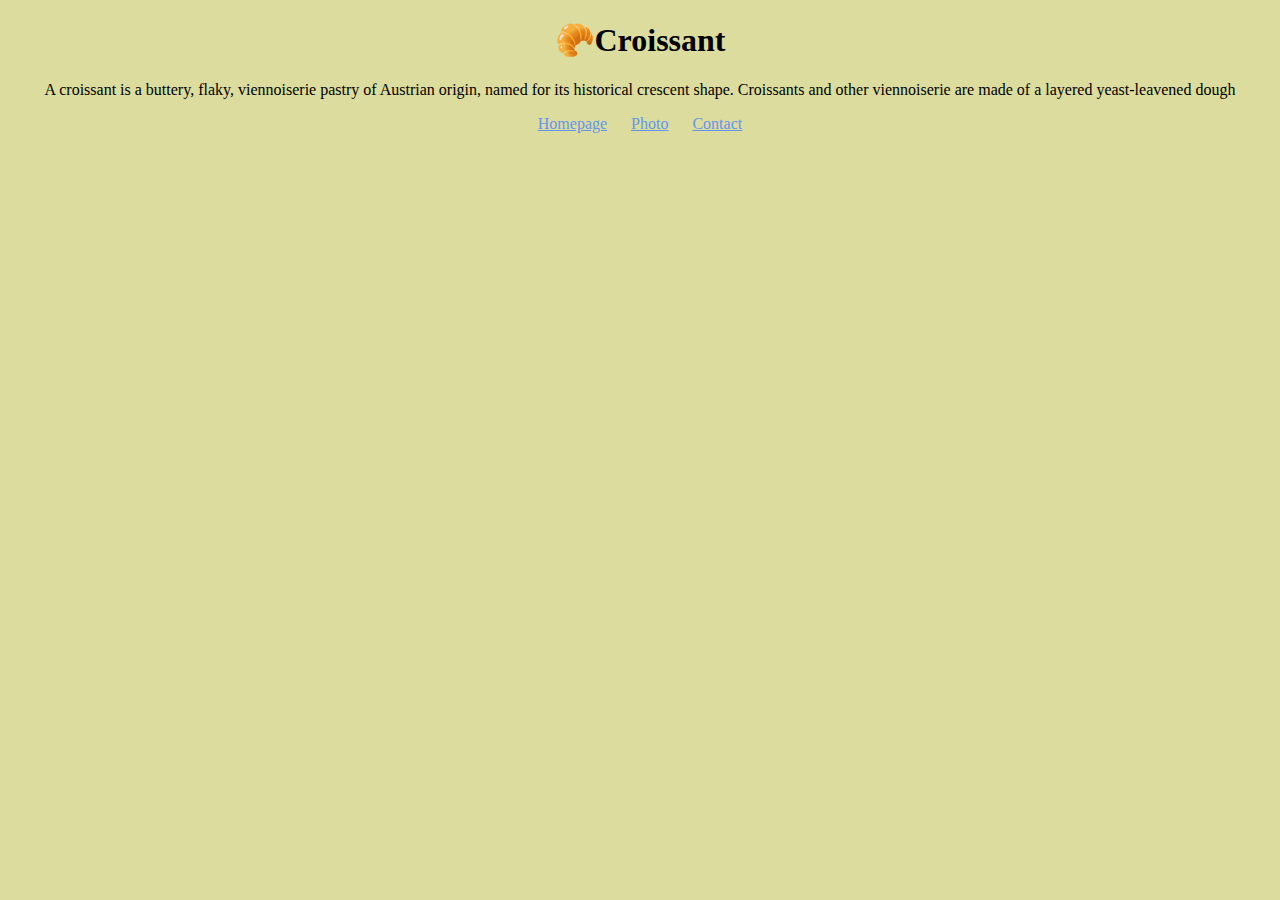
<file: index.html>
<!DOCTYPE html>
<html lang="en">
<head>
    <meta charset="UTF-8">
    <meta name="viewport" content="width=>, initial-scale=1.0">
    <link rel="stylesheet" href="/src/styles.css" />
    <title>Multiple-Pages</title>
</head>
<body>
    <h1>🥐Croissant</h1>
    <p>
        A croissant is a buttery, flaky, viennoiserie pastry of Austrian origin, named for its historical crescent shape. Croissants and other viennoiserie are made of a layered yeast-leavened dough
    </p>
    <footer>
    <a href="/" title="Home">Homepage</a>
    <a href="/photo.html" title="Photo">Photo</a>
    <a href="/contact.html" title="Contact">Contact</a>
    </footer>
</body>
</html>
</file>
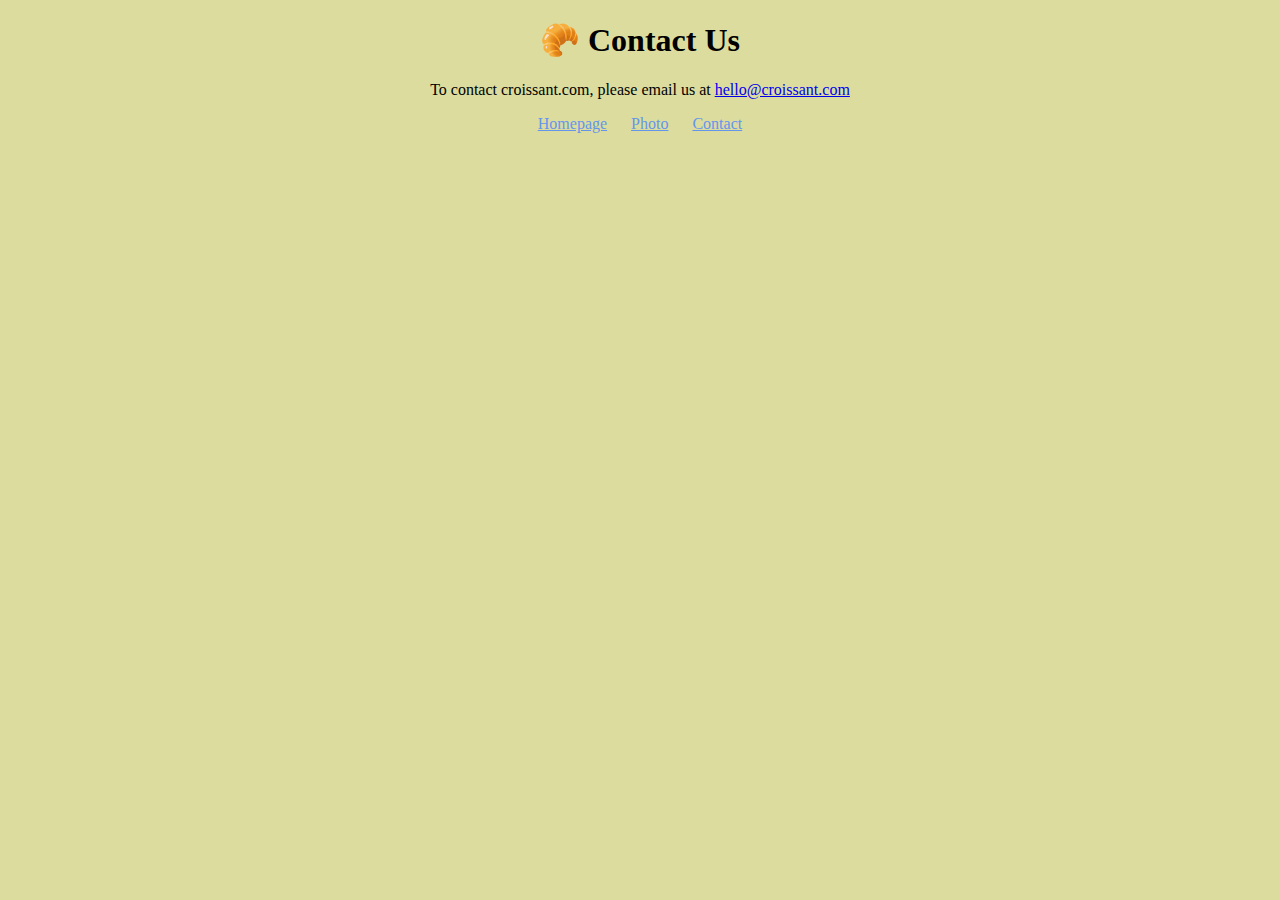
<file: contact.html>
<!DOCTYPE html>
<html lang="en">
<head>
    <meta charset="UTF-8">
    <meta name="viewport" content="width=device-width, initial-scale=1.0">
    <meta name=“Homepage” content=“Contact-details” />
    <link rel="stylesheet" href="/src/styles.css" />
    <title>Contact information</title>
</head>
<body>
    <h1>🥐 Contact Us</h1>
    <p> To contact croissant.com, please email us at <a href="mailto:hello@croissant.com for more info" title="contact us by email"> hello@croissant.com</a></p>
    <footer>
        <a href="/" title="Home">Homepage</a>
        <a href="/photo.html" title="Photo">Photo</a>
        <a href="/contact.html" title="Contact">Contact</a>
        </footer>
</body>
</html>
</file>
<file: src/styles.css>
body {
    background-color: rgb(220, 220, 158)
}
h1, p, footer {
    text-align: center;
}
.croissant-photo {
    width: 300px;
    border-radius: 10px;
    margin: 30px auto;
}
img {
    display: block;
}
footer a {
    margin: 0 10px;
    color:cornflowerblue
}
</file>
